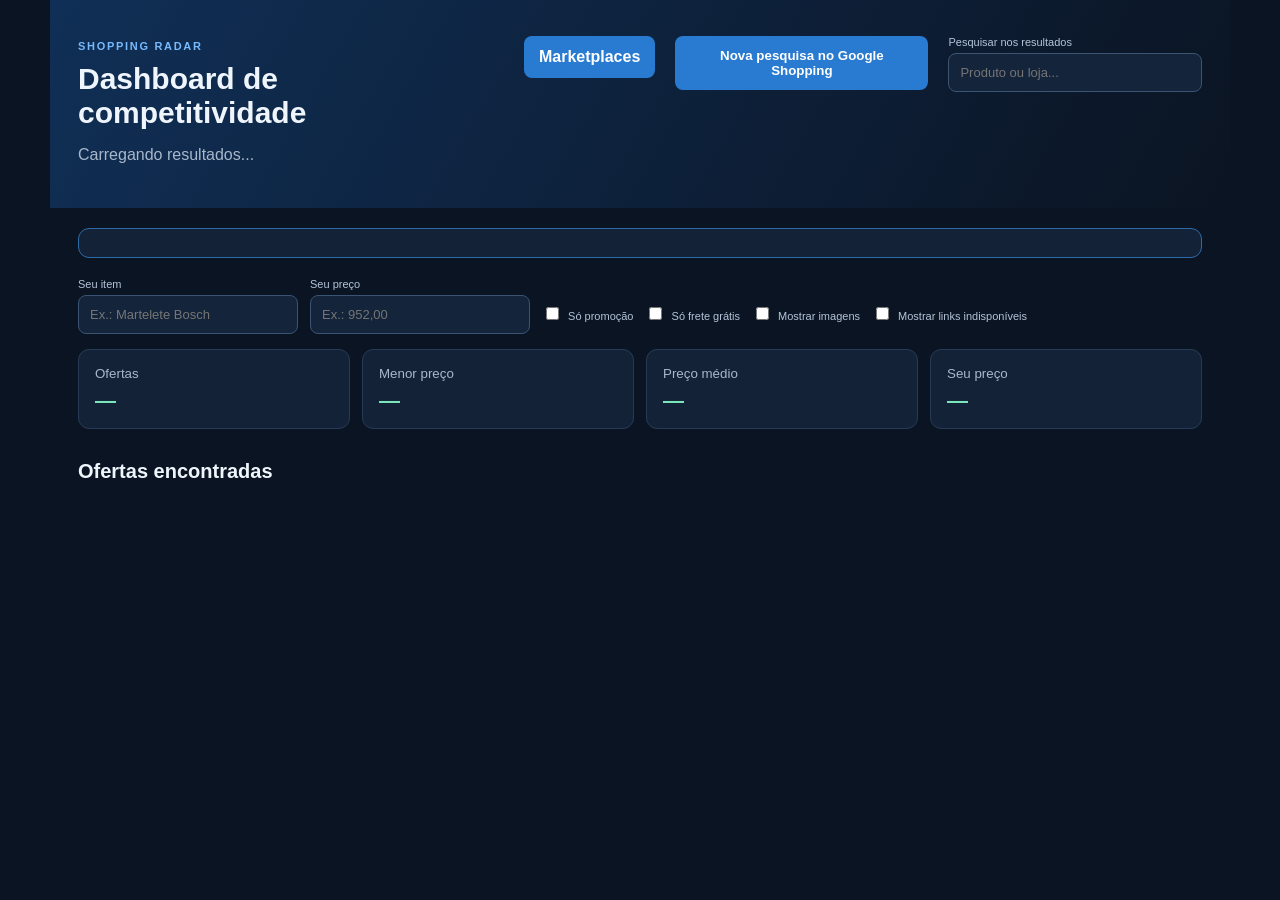
<file: dashboard.html>
<!doctype html><html lang="pt-BR"><head><meta charset="utf-8"><meta name="viewport" content="width=device-width,initial-scale=1"><link rel="stylesheet" href="dashboard.css"><title>Shopping Radar - Dashboard</title></head><body><header><div><span class="kicker">SHOPPING RADAR</span><h1>Dashboard de competitividade</h1><p id="subtitle">Carregando resultados...</p></div><a class="nav-link" href="marketplaces.html">Marketplaces</a><button id="open-shopping">Nova pesquisa no Google Shopping</button><div class="dashboard-search"><label for="filter">Pesquisar nos resultados</label><input id="filter" type="search" placeholder="Produto ou loja..."></div></header><main>
  <section id="nuvem" class="nuvem"></section><section class="controls"><div><label for="my-item">Seu item</label><input id="my-item" placeholder="Ex.: Martelete Bosch"></div><div><label for="own-price">Seu preço</label><input id="own-price" inputmode="decimal" placeholder="Ex.: 952,00"></div><label class="toggle"><input id="only-promo" type="checkbox"> Só promoção</label><label class="toggle"><input id="only-shipping" type="checkbox"> Só frete grátis</label><label class="toggle"><input id="show-images" type="checkbox"> Mostrar imagens</label><label class="toggle"><input id="show-unavailable" type="checkbox"> Mostrar links indisponíveis</label></section><section class="metrics"><article><small>Ofertas</small><strong id="total">—</strong></article><article><small>Menor preço</small><strong id="minimum">—</strong></article><article><small>Preço médio</small><strong id="average">—</strong></article><article><small>Seu preço</small><strong id="my-price">—</strong></article></section><section class="heading"><h2>Ofertas encontradas</h2><span id="updated"></span></section><section id="results" class="results"></section></main><script src="dashboard.js"></script><script src="nuvem-ui.js"></script>
</body></html>
</file>
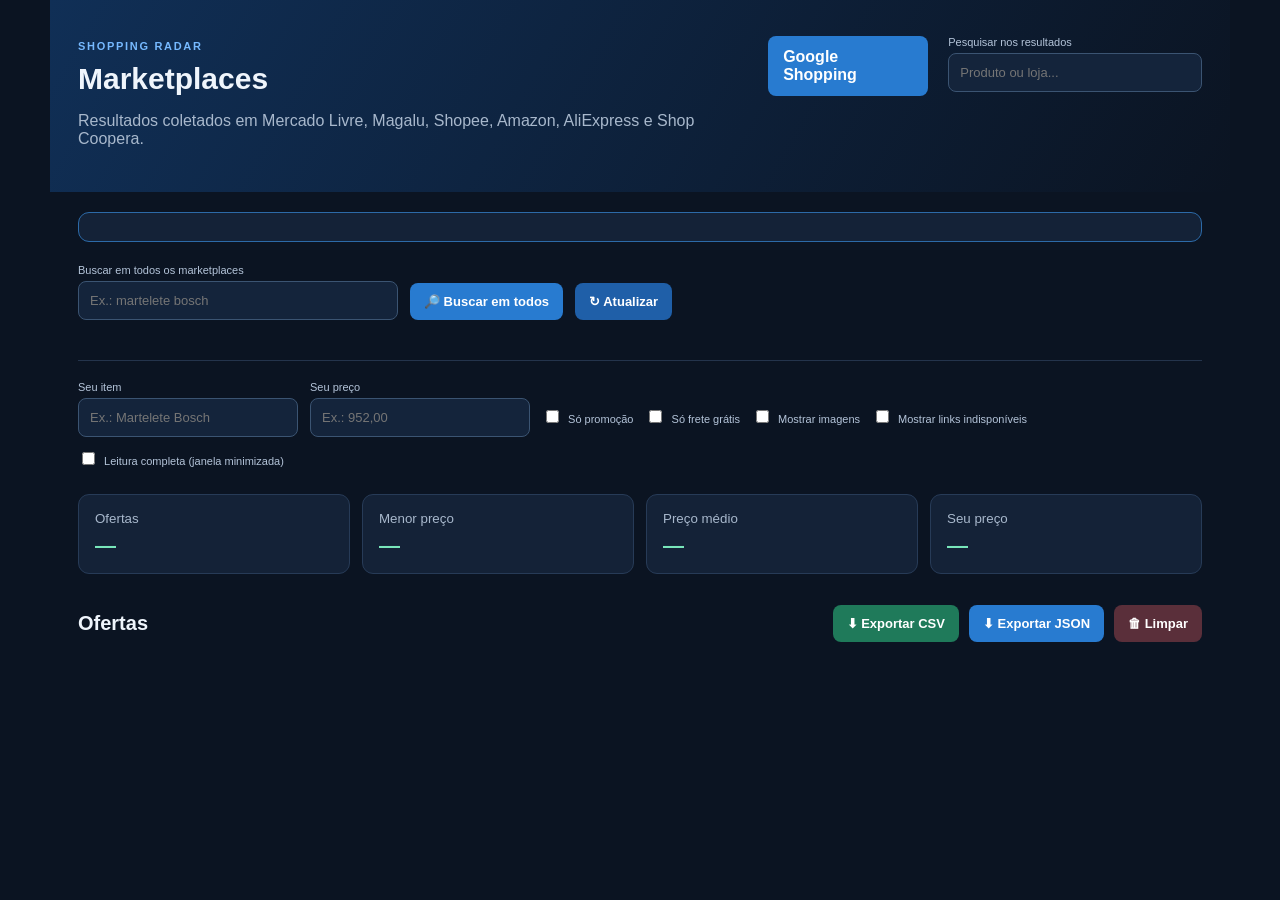
<file: marketplaces.html>
<!doctype html><html lang="pt-BR"><head><meta charset="utf-8"><meta name="viewport" content="width=device-width,initial-scale=1"><link rel="stylesheet" href="dashboard.css"><title>Shopping Radar - Marketplaces</title></head><body>
<header>
  <div>
    <span class="kicker">SHOPPING RADAR</span>
    <h1>Marketplaces</h1>
    <p>Resultados coletados em Mercado Livre, Magalu, Shopee, Amazon, AliExpress e Shop Coopera.</p>
  </div>
  <a class="nav-link" href="dashboard.html">Google Shopping</a>
  <div class="dashboard-search">
    <label for="filter">Pesquisar nos resultados</label>
    <input id="filter" type="search" placeholder="Produto ou loja...">
  </div>
</header>
<main>
  <section id="nuvem" class="nuvem"></section>

  <section class="search-all">
    <div>
      <label for="search-query">Buscar em todos os marketplaces</label>
      <input id="search-query" type="search" placeholder="Ex.: martelete bosch">
    </div>
    <button id="search-all-btn">🔎 Buscar em todos</button>
    <button id="reload-btn" title="Reler o armazenamento e atualizar o painel">↻ Atualizar</button>
    <span id="search-status" class="search-status"></span>
  </section>

  <nav id="tabs" class="tabs"></nav>

  <section class="controls">
    <div><label for="my-item">Seu item</label><input id="my-item" placeholder="Ex.: Martelete Bosch"></div>
    <div><label for="own-price">Seu preço</label><input id="own-price" inputmode="decimal" placeholder="Ex.: 952,00"></div>
    <label class="toggle"><input id="only-promo" type="checkbox"> Só promoção</label>
    <label class="toggle"><input id="only-shipping" type="checkbox"> Só frete grátis</label>
    <label class="toggle"><input id="show-images" type="checkbox"> Mostrar imagens</label>
    <label class="toggle"><input id="show-unavailable" type="checkbox"> Mostrar links indisponíveis</label>
    <label class="toggle" title="Desligado: lê os anúncios sem abrir abas (mais rápido e discreto). Ligado: abre os anúncios numa janela minimizada para ler também dados que a página monta via JavaScript, como Shopee e a avaliação mais antiga."><input id="leitura-completa" type="checkbox"> Leitura completa (janela minimizada)</label>
  </section>

  <section class="metrics">
    <article><small>Ofertas</small><strong id="total">—</strong></article>
    <article><small>Menor preço</small><strong id="minimum">—</strong></article>
    <article><small>Preço médio</small><strong id="average">—</strong></article>
    <article><small>Seu preço</small><strong id="my-price">—</strong></article>
  </section>

  <section class="heading">
    <h2 id="results-title">Ofertas</h2>
    <div class="heading-actions">
      <span id="updated"></span>
      <button id="export-csv-btn" title="Exportar a lista visível para CSV">⬇ Exportar CSV</button>
      <button id="export-json-btn" title="Exportar todos os dados coletados em JSON (para o painel web)">⬇ Exportar JSON</button>
      <button id="clear-btn" title="Limpar os dados salvos desta aba">🗑 Limpar</button>
    </div>
  </section>

  <div id="progress-wrap" class="progress-wrap" hidden><div id="progress-bar" class="progress-bar"></div><span id="progress-label" class="progress-label"></span></div>

  <section id="results" class="results"></section>
</main>
<script src="marketplaces.js"></script>
<script src="nuvem-ui.js"></script>
</body></html>
</file>
<file: dashboard.css>
*{box-sizing:border-box}body{margin:0;background:#0b1422;color:#eff5fc;font-family:Arial,sans-serif}header,main{max-width:1180px;margin:auto;padding-left:28px;padding-right:28px}header{min-height:178px;padding-top:36px;padding-bottom:28px;display:flex;justify-content:space-between;gap:20px;align-items:start;background:linear-gradient(120deg,#102f56,#0b1422)}.kicker{font-size:11px;letter-spacing:1.7px;font-weight:bold;color:#76b9ff}h1{margin:8px 0;font-size:30px}p,small,#updated{color:#a8b8cc}header button,.nav-link{border:0;background:#287bd0;color:white;font-weight:bold;border-radius:8px;padding:12px 15px;cursor:pointer;text-decoration:none}.dashboard-search{width:260px}.dashboard-search label,.controls label{display:block;font-size:11px;color:#b4c4d9;margin-bottom:5px}.dashboard-search input,.controls input:not([type=checkbox]){width:100%;border:1px solid #3b5472;border-radius:8px;background:#14243b;color:#fff;padding:11px;font-size:13px}.controls{display:flex;align-items:end;gap:12px;flex-wrap:wrap;margin:20px 0 15px}.controls>div{width:220px}.controls .toggle{margin:0 0 11px;white-space:nowrap;cursor:pointer}.toggle input{accent-color:#287bd0;margin-right:6px}.metrics{display:grid;grid-template-columns:repeat(4,1fr);gap:12px}.metrics article{background:#142237;border:1px solid #273b57;border-radius:11px;padding:16px}.metrics small,.metrics strong{display:block}.metrics strong{font-size:21px;margin-top:7px;color:#78e6ba}.heading{display:flex;justify-content:space-between;align-items:center;margin:31px 0 12px}.heading h2{margin:0;font-size:20px}.results{display:grid;grid-template-columns:repeat(auto-fill,minmax(250px,1fr));gap:13px;padding-bottom:35px}.card{min-height:206px;display:flex;flex-direction:column;gap:8px;padding:16px;border:1px solid #283c57;border-radius:11px;background:#132138;color:inherit;text-decoration:none}.card[href]:hover{background:#1b2d48;border-color:#397bb7}.product-image{width:100%;height:130px;object-fit:contain;border-radius:7px;background:#fff}.card h3{font-size:14px;line-height:20px;margin:0}.card>strong{font-size:19px;color:#6fe0aa}.card>span{font-size:12px;color:#b2c0d1}.badges{display:flex;gap:5px;flex-wrap:wrap;margin-top:auto}.badges b{font-size:10px;padding:4px 6px;border-radius:5px}.comparison.better{background:#134437;color:#78e8bc}.comparison.higher{background:#443024;color:#ffc48a}.promo{background:#583022;color:#ffbf87}.shipping{background:#133b36;color:#76e2be}.unavailable{background:#382c3b;color:#d6b2d8}.empty{grid-column:1/-1;padding:40px;text-align:center;color:#a8b8cc;background:#142237;border-radius:10px}@media(max-width:760px){header{display:block;padding:25px 18px}.dashboard-search{width:100%;margin-top:16px}header button,.nav-link{display:inline-block;margin-top:10px}main{padding:0 18px}.controls{align-items:stretch;flex-direction:column}.controls>div{width:100%}.controls .toggle{margin:0}.metrics{grid-template-columns:repeat(2,1fr)}h1{font-size:25px}}
.meta{display:flex;flex-direction:column;gap:4px;font-size:11px;color:#aebed0;line-height:15px;margin-top:2px;padding-top:8px;border-top:1px solid #24344c}.meta span{overflow-wrap:anywhere}.meta .seller-line{color:#ffca8c;font-weight:600;font-size:12px}.meta .seller-line b{margin-right:5px;font-weight:700}
.progress-wrap{position:relative;margin:-4px 0 16px;padding:10px 14px;background:#142237;border:1px solid #273b57;border-radius:9px;overflow:hidden}.progress-bar{position:absolute;inset:0;width:0;background:linear-gradient(90deg,#1f5fa8,#287bd0);opacity:.35;transition:width .3s ease;z-index:0}.progress-label{position:relative;z-index:1;font-size:12px;color:#cfe0f5;font-weight:600}

.search-all{display:flex;align-items:end;gap:12px;flex-wrap:wrap;margin:22px 0 4px}.search-all>div{width:320px}.search-all label{display:block;font-size:11px;color:#b4c4d9;margin-bottom:5px}.search-all input{width:100%;border:1px solid #3b5472;border-radius:8px;background:#14243b;color:#fff;padding:11px;font-size:13px}.search-all button,.heading-actions button{border:0;background:#287bd0;color:#fff;font-weight:bold;border-radius:8px;padding:11px 14px;cursor:pointer;font-size:13px}#reload-btn{background:#1f5fa8}#clear-btn{background:#5a2f3a}#export-csv-btn{background:#1f7a5a}.search-status{font-size:12px;color:#9ec5eb;flex-basis:100%}

.tabs{display:flex;gap:6px;flex-wrap:wrap;margin:18px 0 6px;padding-bottom:10px;border-bottom:1px solid #24344c}.tab{border:1px solid #2b3f5c;background:#142237;color:#cfe0f5;border-radius:20px;padding:8px 14px;font-size:12px;cursor:pointer;display:flex;align-items:center;gap:7px}.tab b{background:#0b1422;color:#9ec5eb;border-radius:10px;padding:1px 7px;font-size:11px;font-weight:700}.tab.active{background:#287bd0;border-color:#287bd0;color:#fff}.tab.active b{background:#12345a;color:#fff}

.heading-actions{display:flex;align-items:center;gap:10px;flex-wrap:wrap}
.source-badge{display:inline-block;font-size:9px;font-weight:700;letter-spacing:.4px;color:#9ec5eb;background:#1a2c46;border-radius:5px;padding:2px 6px;margin-right:6px;vertical-align:middle}

@media(max-width:760px){.search-all>div{width:100%}.search-all{flex-direction:column;align-items:stretch}}
/* Painel online (nuvem-ui.js) */
.nuvem{display:flex;justify-content:space-between;align-items:center;gap:14px;flex-wrap:wrap;margin:20px 0 4px;padding:14px 16px;background:#142237;border:1px solid #2c6aa8;border-radius:11px}
.nuvem-info{display:grid;gap:3px;min-width:0}
.nuvem-info>b{color:#76b9ff;font-size:13px;letter-spacing:.4px}
.nuvem-info span{font-size:14px}
.nuvem-acoes{display:flex;gap:8px;flex-wrap:wrap;align-items:center}
.nuvem-acoes input{border:1px solid #3b5472;border-radius:8px;background:#0f1c2e;color:#fff;padding:10px;font-size:13px;width:190px}
.nuvem-acoes button{border:0;background:#287bd0;color:#fff;font-weight:bold;border-radius:8px;padding:10px 14px;cursor:pointer}
.nuvem-acoes button:disabled{opacity:.6;cursor:default}
.nuvem-acoes .nuvem-sec{background:transparent;border:1px solid #3b5472;color:#cfe0f5}
.nuvem-erro{color:#ff8f8f}
</file>
